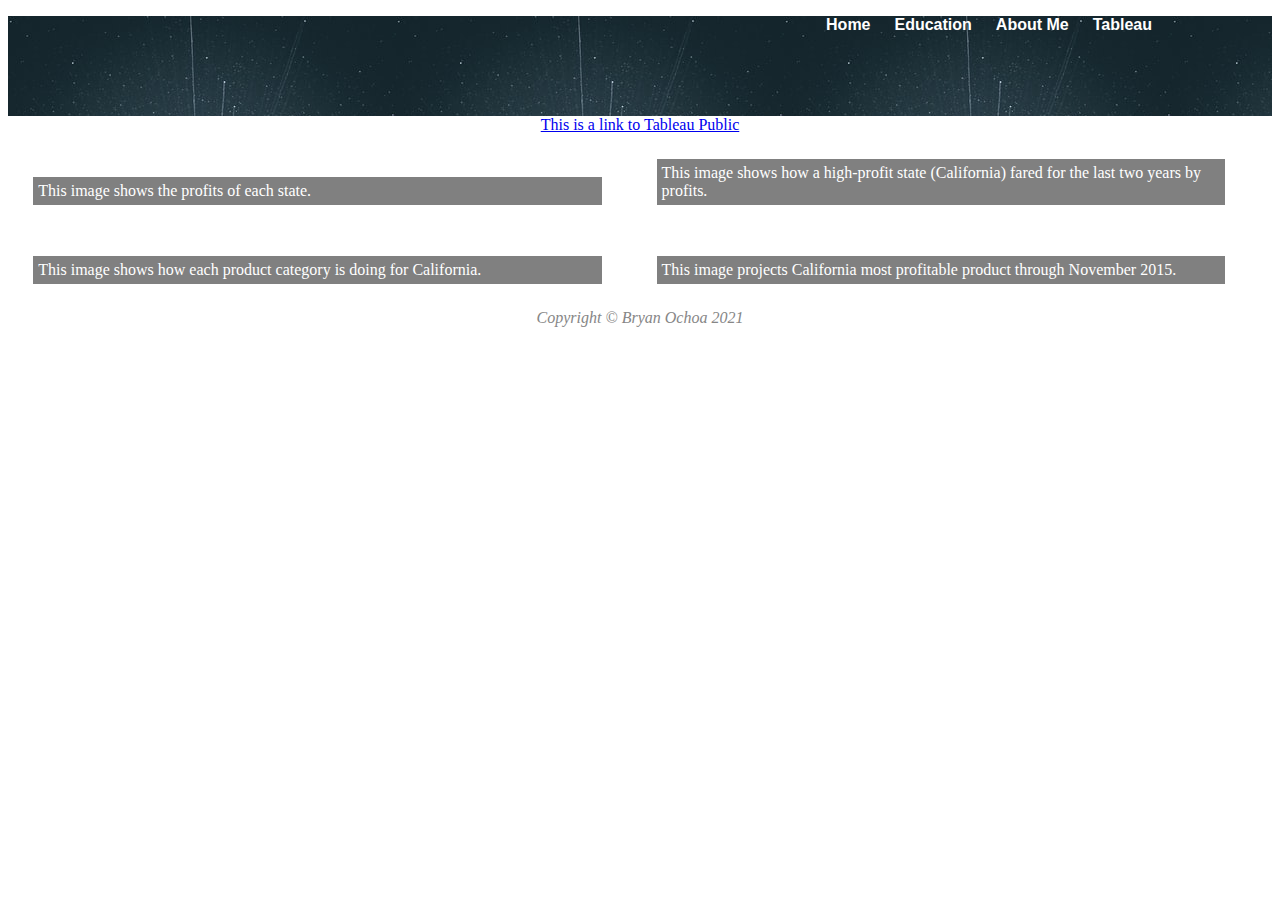
<file: html/tableau.html>
<!DOCTYPE html>
<html lang="en">
    <head>
    <!-- Bryan Ochoa 12/8/21-->
    <meta charset="UTF-8">
    <meta http-equiv="X-UA-Compatible" content="IE=edge">
    <link href="../styles/bootstyles.css" rel="stylesheet" />
    <title>Tableau</title>
    <link rel="icon" type="image/x-icon" href="../assets/favicon.ico" />
</head>
<body>
    
    <div class="navigation-bar">
        <ul>
            <li><a class="nav-item" href="../index.html">Home</a></li>
            <li><a class="nav-item" href="education.html">Education</a></li>
            <li><a class="nav-item" href="aboutme.html">About Me</a></li>
            <li><a class="nav-item last-link" href="tableau.html">Tableau</a></li>
        </ul>
    </div>
    <div class="main-content">
        <div class="tableau-link"><a href="https://www.tableau.com" target="_blank" class="underline">This is a link to Tableau Public</a></div>
        <div class="tableau-item">
            <div class='tableauPlaceholder' id='viz1638937381806' style='position: relative'><noscript><a href='#'><img alt='Sheet 1 ' src='https:&#47;&#47;public.tableau.com&#47;static&#47;images&#47;ta&#47;tableau_16389061012750&#47;Sheet1&#47;1_rss.png' style='border: none' /></a></noscript><object class='tableauViz'  style='display:none;'><param name='host_url' value='https%3A%2F%2Fpublic.tableau.com%2F' /> <param name='embed_code_version' value='3' /> <param name='site_root' value='' /><param name='name' value='tableau_16389061012750&#47;Sheet1' /><param name='tabs' value='no' /><param name='toolbar' value='yes' /><param name='static_image' value='https:&#47;&#47;public.tableau.com&#47;static&#47;images&#47;ta&#47;tableau_16389061012750&#47;Sheet1&#47;1.png' /> <param name='animate_transition' value='yes' /><param name='display_static_image' value='yes' /><param name='display_spinner' value='yes' /><param name='display_overlay' value='yes' /><param name='display_count' value='yes' /><param name='language' value='en-US' /></object></div>                <script type='text/javascript'>                    var divElement = document.getElementById('viz1638937381806');                    var vizElement = divElement.getElementsByTagName('object')[0];                    vizElement.style.width='100%';vizElement.style.height=(divElement.offsetWidth*0.75)+'px';                    var scriptElement = document.createElement('script');                    scriptElement.src = 'https://public.tableau.com/javascripts/api/viz_v1.js';                    vizElement.parentNode.insertBefore(scriptElement, vizElement);                </script>
            <div class="description">This image shows the profits of each state.</div>
        </div>
        <div class="tableau-item">
            <div class='tableauPlaceholder' id='viz1638923524216' style='position: relative'><noscript><a href='#'><img alt='Sheet 2 ' src='https:&#47;&#47;public.tableau.com&#47;static&#47;images&#47;ta&#47;tableau2_16389061576120&#47;Sheet2&#47;1_rss.png' style='border: none' /></a></noscript><object class='tableauViz'  style='display:none;'><param name='host_url' value='https%3A%2F%2Fpublic.tableau.com%2F' /> <param name='embed_code_version' value='3' /> <param name='site_root' value='' /><param name='name' value='tableau2_16389061576120&#47;Sheet2' /><param name='tabs' value='no' /><param name='toolbar' value='yes' /><param name='static_image' value='https:&#47;&#47;public.tableau.com&#47;static&#47;images&#47;ta&#47;tableau2_16389061576120&#47;Sheet2&#47;1.png' /> <param name='animate_transition' value='yes' /><param name='display_static_image' value='yes' /><param name='display_spinner' value='yes' /><param name='display_overlay' value='yes' /><param name='display_count' value='yes' /><param name='language' value='en-US' /></object></div>                <script type='text/javascript'>                    var divElement = document.getElementById('viz1638923524216');                    var vizElement = divElement.getElementsByTagName('object')[0];                    vizElement.style.width='100%';vizElement.style.height=(divElement.offsetWidth*0.75)+'px';                    var scriptElement = document.createElement('script');                    scriptElement.src = 'https://public.tableau.com/javascripts/api/viz_v1.js';                    vizElement.parentNode.insertBefore(scriptElement, vizElement);                </script>
            <div class="description">This image shows how a high-profit state (California) fared for the last two years by profits.</div>
        </div>
        <div class="tableau-item">
            <div class='tableauPlaceholder' id='viz1638923547542' style='position: relative'><noscript><a href='#'><img alt='Sheet 3 ' src='https:&#47;&#47;public.tableau.com&#47;static&#47;images&#47;ta&#47;tableau3_16389061998730&#47;Sheet3&#47;1_rss.png' style='border: none' /></a></noscript><object class='tableauViz'  style='display:none;'><param name='host_url' value='https%3A%2F%2Fpublic.tableau.com%2F' /> <param name='embed_code_version' value='3' /> <param name='site_root' value='' /><param name='name' value='tableau3_16389061998730&#47;Sheet3' /><param name='tabs' value='no' /><param name='toolbar' value='yes' /><param name='static_image' value='https:&#47;&#47;public.tableau.com&#47;static&#47;images&#47;ta&#47;tableau3_16389061998730&#47;Sheet3&#47;1.png' /> <param name='animate_transition' value='yes' /><param name='display_static_image' value='yes' /><param name='display_spinner' value='yes' /><param name='display_overlay' value='yes' /><param name='display_count' value='yes' /><param name='language' value='en-US' /></object></div>                <script type='text/javascript'>                    var divElement = document.getElementById('viz1638923547542');                    var vizElement = divElement.getElementsByTagName('object')[0];                    vizElement.style.width='100%';vizElement.style.height=(divElement.offsetWidth*0.75)+'px';                    var scriptElement = document.createElement('script');                    scriptElement.src = 'https://public.tableau.com/javascripts/api/viz_v1.js';                    vizElement.parentNode.insertBefore(scriptElement, vizElement);                </script>
            <div class="description">This image shows how each product category is doing for California.</div>
        </div>
        <div class="tableau-item">
            <div class='tableauPlaceholder' id='viz1638923568170' style='position: relative'><noscript><a href='#'><img alt='Sheet 4 ' src='https:&#47;&#47;public.tableau.com&#47;static&#47;images&#47;ta&#47;tableau4_16389062164910&#47;Sheet4&#47;1_rss.png' style='border: none' /></a></noscript><object class='tableauViz'  style='display:none;'><param name='host_url' value='https%3A%2F%2Fpublic.tableau.com%2F' /> <param name='embed_code_version' value='3' /> <param name='site_root' value='' /><param name='name' value='tableau4_16389062164910&#47;Sheet4' /><param name='tabs' value='no' /><param name='toolbar' value='yes' /><param name='static_image' value='https:&#47;&#47;public.tableau.com&#47;static&#47;images&#47;ta&#47;tableau4_16389062164910&#47;Sheet4&#47;1.png' /> <param name='animate_transition' value='yes' /><param name='display_static_image' value='yes' /><param name='display_spinner' value='yes' /><param name='display_overlay' value='yes' /><param name='display_count' value='yes' /><param name='language' value='en-US' /></object></div>                <script type='text/javascript'>                    var divElement = document.getElementById('viz1638923568170');                    var vizElement = divElement.getElementsByTagName('object')[0];                    vizElement.style.width='100%';vizElement.style.height=(divElement.offsetWidth*0.75)+'px';                    var scriptElement = document.createElement('script');                    scriptElement.src = 'https://public.tableau.com/javascripts/api/viz_v1.js';                    vizElement.parentNode.insertBefore(scriptElement, vizElement);                </script>
            <div class="description">This image projects California most profitable product through November 2015.</div>
        </div>
    </div>
    <div class="footer">
        <div >Copyright © Bryan Ochoa 2021</div>
    </div> 
    
</body>
</html>
</file>
<file: styles/bootstyles.css>
.navigation-bar {
    text-align: right; 
    background-image: url("../images/tableau.jpg");
    height: 100px;
}
.main-content {
    margin: auto;
}
.nav-item {
    color: white;
    font-weight: bolder;
    padding: 0 10px;
    text-decoration: none;
    font-family:Arial, Helvetica, sans-serif;

}

.last-link {
    padding-right: 120px;
}

li {
    display: inline;
}
.description {
    background-color: grey;
    color: white;
    padding: 5px;
}

.tableau-item{
    display: inline-block;
    width:45%;
    height: auto;
    margin: auto;
    padding: 2%;
}

.footer{
    text-align: center;
    display: block;
    flex-direction: row;
    color: rgb(134, 134, 134);
    font-style: italic;
    padding-bottom: 15px;
}

.tableau-link {
    text-align: center;
}

.underline {
    text-decoration: underline;
}
</file>
